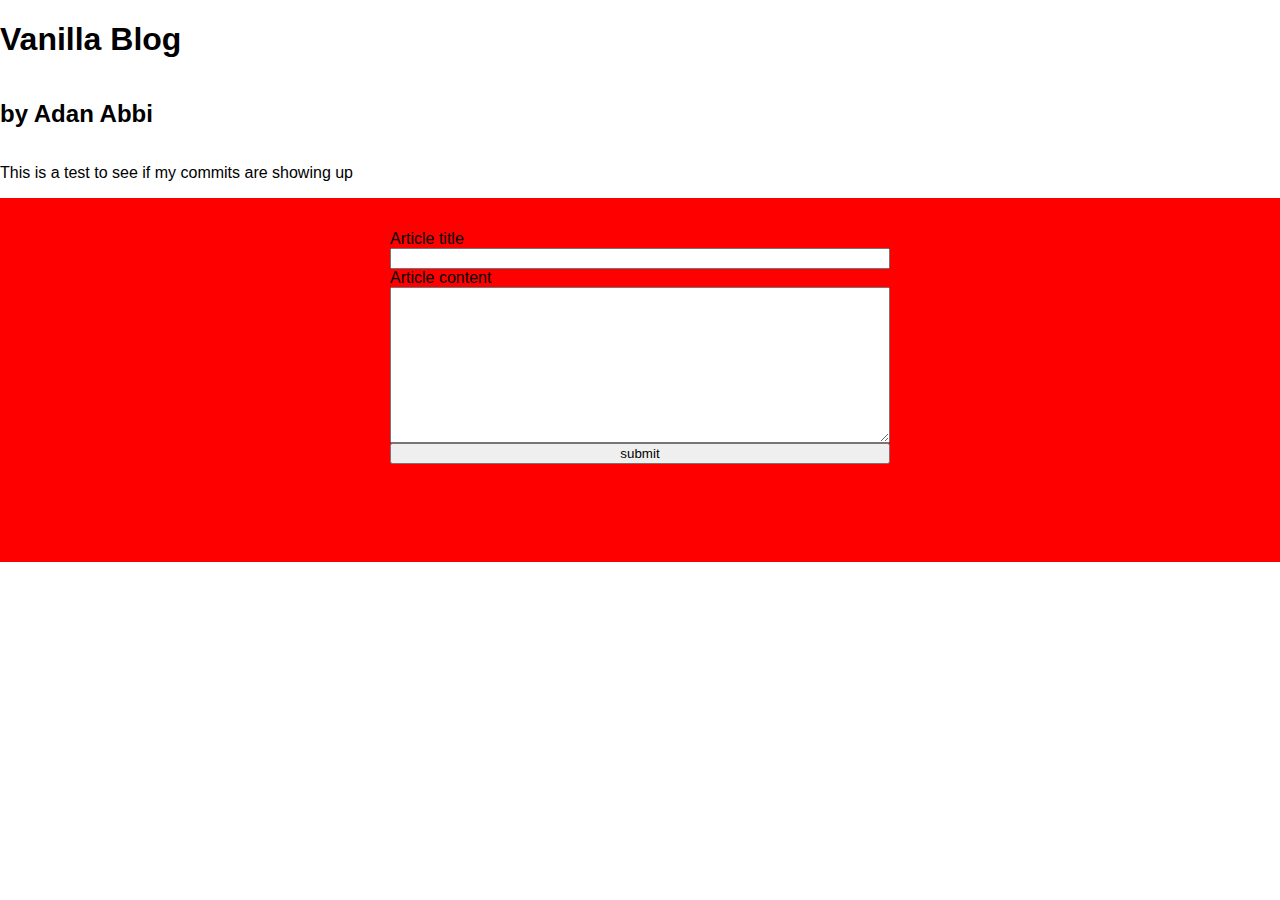
<file: index.html>
<!DOCTYPE html>
<html lang="en">
  <head>
    <meta charset="UTF-8" />
    <meta http-equiv="X-UA-Compatible" content="IE=edge" />
    <meta name="viewport" content="width=device-width, initial-scale=1.0" />
    <link rel="stylesheet" href="style.css" />
    <title>Vanilla Blog</title>
  </head>
  <body>
    <nav>
      <h1>Vanilla Blog</h1>
      <h2>by Adan Abbi</h2>
    </nav>
    <section>
      <p>This is a test to see if my commits are showing up</p>
    </section>
    <section id="article-section"></section>
    <section id="forms">
      <form onsubmit="createArticle(event)">
        <label for="article-title">Article title</label>
        <input type="text" id="article-title" name="article-title" />
        <label for="article-content">Article content</label>
        <textarea
          name="article-content"
          id="article-content"
          cols="30"
          rows="10"
        ></textarea>
        <input type="submit" value="submit" />
      </form>
    </section>

    <script src="main.js"></script>
  </body>
</html>
</file>
<file: style.css>
html,
body {
  margin: 0;
  padding: 0;
  height: 100%;
  font-family: sans-serif;
}

article {
  height: 200px;
  width: 200px;
  background-color: #fff;
  padding: 2rem;
  border-radius: 8px;
  margin: 1rem;
  display: inline-block;
}

#forms {
  background-color: red;
  height: 300px;
  padding: 2rem;
}
form {
  display: flex;
  flex-direction: column;
  width: 500px;
  margin: 0 auto;
}

#article-section {
  background-color: yellow;
  display: flex;
  flex-direction: row;
}

nav {
  display: flex;
  flex-direction: column;
  margin: 0 auto;
}
</file>
